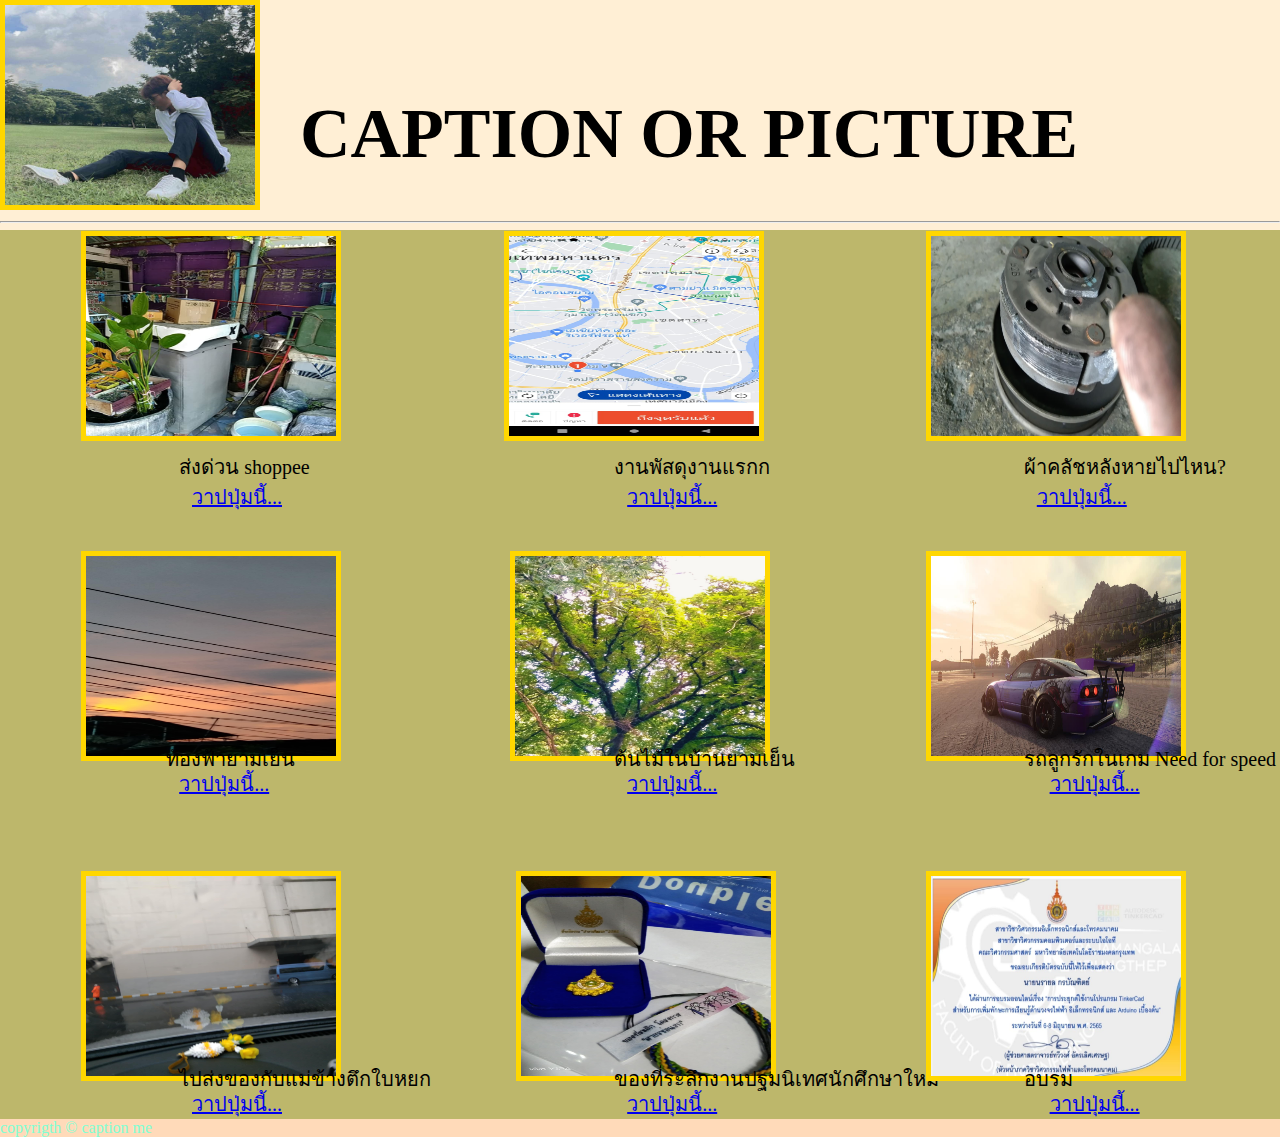
<file: index.html>
<!DOCTYPE html>
<html lang="en">
<head>
    <meta charset="UTF-8">
    <meta name="viewport" content="width=device-width, initial-scale=1.0">
    <title>CAPTION OR PICTURE</title>
    <link rel="stylesheet" href="./style.css" />
</head>


<body>
    <header>
        <div><img  src="./pictop.jpg" class="Picture1" > <h1>CAPTION OR PICTURE</h1></div>
    </header>
<hr/>
<div class="Set1">
    <div id="set2">
        <div class="set3">
            <a href="./pic&cap1.html"><img src="./pic1.jpg" class="Picture1">
        </div></a>
            <p id="ex1">ส่งด่วน shoppee</p><a href="./pic&cap1.html" id="Ex1">วาปปุ่มนี้...</a>
    </div>
    <div class="set4">
            <a href="./pic&cap2.html"><img src="./pic2.jpg" class="Picture1">
        </div></a>
            <p id="ex2">งานพัสดุงานแรกก</p><a href="./pic&cap2.html" id="Ex2">วาปปุ่มนี้...</a>

    <div class="set5">
            <a href="./pic&cap3.html"><img src="./pic3.jpg" class="Picture1">
        </div></a>
            <p id="ex3">ผ้าคลัชหลังหายไปไหน?</p><a href="./pic&cap3.html" id="Ex3" >วาปปุ่มนี้...</a>

    <div class="set6">
            <a href="./pic&cap4.html"><img src="./pic4.jpg" class="Picture1">
        </div></a>
            <p id="ex4">ท้องฟ้ายามเย็น</p><a href="./pic&cap4.html" id="Ex4">วาปปุ่มนี้...</a>
    
    <div class="set7">
            <a href="./pic&cap5.html"><img src="./pic5.jpg" class="Picture1">
        </div></a>
            <p id="ex5">ต้นไม้ในบ้านยามเย็น</p><a href="./pic&cap5.html" id="Ex5">วาปปุ่มนี้...</a>
    
    <div class="set8">
            <a href="./pic&cap6.html"><img src="./pic6.jpg" class="Picture1">
        </div></a>
            <p id="ex6">รถลูกรักในเกม Need for speed heat</p><a href="./pic&cap6.html" id="Ex6">วาปปุ่มนี้...</a>

    <div class="set9">
            <a href="./pic&cap7.html"><img src="./pic7.jpg" class="Picture1">
        </div></a>
            <p id="ex7">ไปส่งของกับแม่ข้างตึกใบหยก</p><a href="./pic&cap7.html" id="Ex7">วาปปุ่มนี้...</a>

     <div class="set10">
            <a href="./pic&cap8.html"><img src="./pic8.jpg" class="Picture1">
        </div></a>
            <p id="ex8">ของที่ระลึกงานปฐมนิเทศนักศึกษาใหม่</p><a href="./pic&cap8.html" id="Ex8">วาปปุ่มนี้...</a>

    <div class="set11">
            <a href="./pic&cap9.html"><img src="./pic9.jpg" class="Picture1">
        </div></a>
            <p id="ex9">อบรม</p><a href="./pic&cap9.html" id="Ex9">วาปปุ่มนี้...</a>
</div>
<footer>
        copyrigth © caption me 
</footer>
    
</body>
</html>
</file>
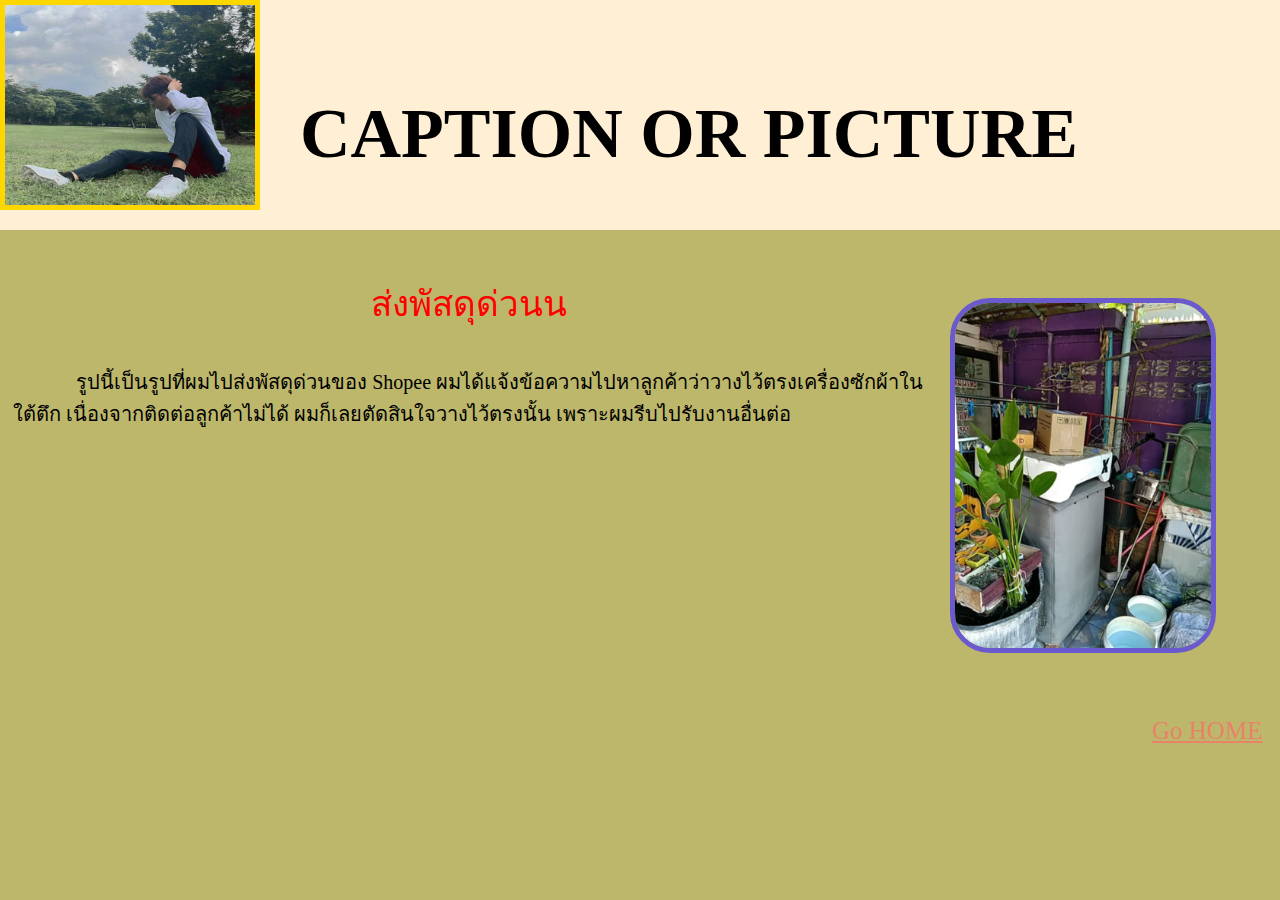
<file: pic&cap1.html>
<!DOCTYPE html>
<html lang="en">
<head>
    <meta charset="UTF-8">
    <meta name="viewport" content="width=device-width, initial-scale=1.0">
    <title>ส่งพัสดุด่วนน</title>
    <link rel="stylesheet" href="./style.css" />
    <style>
        p{
            text-align: center;
        }
        footer{
            font-size: 24px;
    background-color: #DC143C;
    position: absolute;
    width: 100%;
    height: 40%;
}
.gohome{
    position: absolute;
    left: 70%;
    margin-top: -5%; 
}
    </style>
</head>
<body>
    <header>
        <div><img  src="./pictop.jpg" class="Picture1" > <h1>CAPTION OR PICTURE</h1></div>
    </header>
    <img src="./pic1.jpg" class="pha1">

    <p class="p2">ส่งพัสดุด่วนน</p>
    
    <div class="บรรยาย"> รูปนี้เป็นรูปที่ผมไปส่งพัสดุด่วนของ Shopee ผมได้แจ้งข้อความไปหาลูกค้าว่าวางไว้ตรงเครื่องซักผ้าในใต้ตึก 
        เนื่องจากติดต่อลูกค้าไม่ได้ ผมก็เลยตัดสินใจวางไว้ตรงนั้น เพราะผมรีบไปรับงานอื่นต่อ

    </div>
    




    <a href="./index.html" id="go">Go  HOME</a>
    
</body>
</html>
</file>
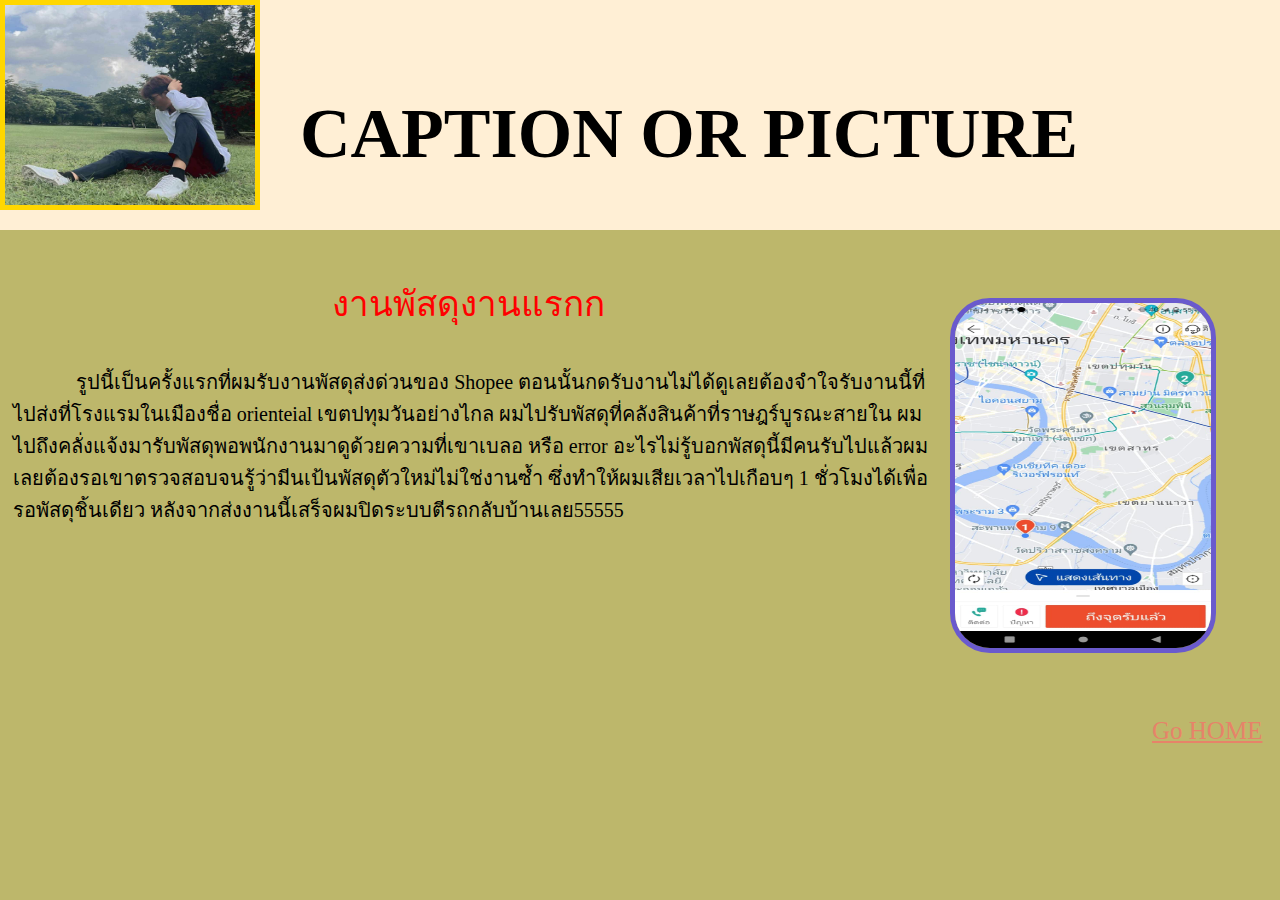
<file: pic&cap2.html>
<!DOCTYPE html>
<html lang="en">
<head>
    <meta charset="UTF-8">
    <meta name="viewport" content="width=device-width, initial-scale=1.0">
    <title>งานพัสดุงานแรกก</title>
    <link rel="stylesheet" href="./style.css" />
    <style>
        p{
            text-align: center;
        }
        footer{
            font-size: 24px;
    background-color: #DC143C;
    position: absolute;
    width: 100%;
    height: 40%;
}
.gohome{
    position: absolute;
    left: 70%;
    margin-top: -5%; 
}
    </style>
</head>
<body>
    <header>
        <div><img  src="./pictop.jpg" class="Picture1" > <h1>CAPTION OR PICTURE</h1></div>
    </header>
    <img src="./pic2.jpg" class="pha1">

    <p class="p2">งานพัสดุงานแรกก</p>
    
    <div class="บรรยาย">รูปนี้เป็นครั้งแรกที่ผมรับงานพัสดุส่งด่วนของ Shopee ตอนนั้นกดรับงานไม่ได้ดูเลยต้องจำใจรับงานนี้ที่ไปส่งที่โรงแรมในเมืองชื่อ orienteial 
        เขตปทุมวันอย่างไกล ผมไปรับพัสดุที่คลังสินค้าที่ราษฎร์บูรณะสายใน ผมไปถึงคลั่งแจ้งมารับพัสดุพอพนักงานมาดูด้วยความที่เขาเบลอ หรือ error 
        อะไรไม่รู้บอกพัสดุนี้มีคนรับไปแล้วผมเลยต้องรอเขาตรวจสอบจนรู้ว่ามีนเป้นพัสดุตัวใหม่ไม่ใช่งานซ้ำ 
        ซึ่งทำให้ผมเสียเวลาไปเกือบๆ 1 ชั่วโมงได้เพื่อรอพัสดุชิ้นเดียว หลังจากส่งงานนี้เสร็จผมปิดระบบตีรถกลับบ้านเลย55555

    </div>
    




    <a href="./index.html" id="go">Go  HOME</a>
    
</body>
</html>
</file>
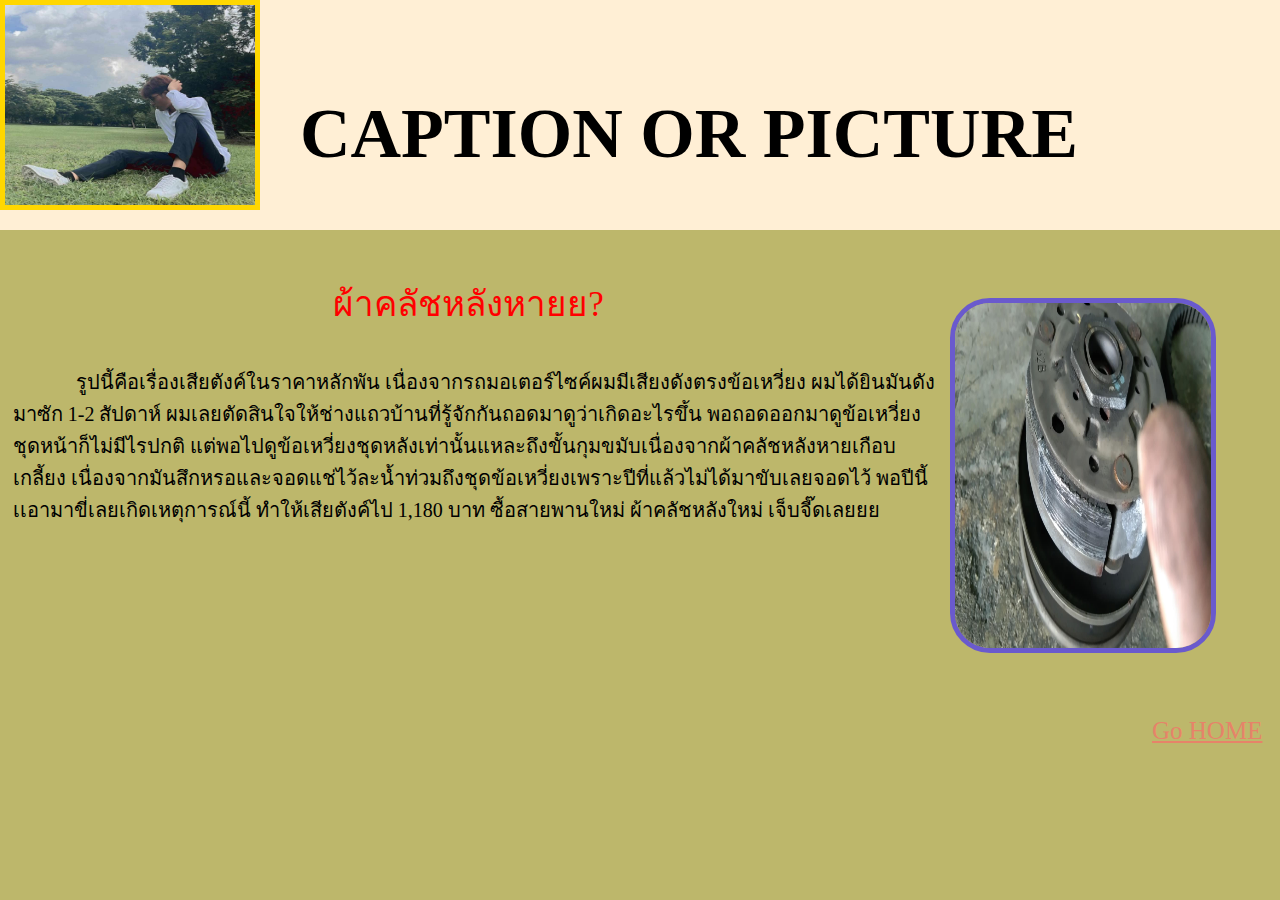
<file: pic&cap3.html>
<!DOCTYPE html>
<html lang="en">
<head>
    <meta charset="UTF-8">
    <meta name="viewport" content="width=device-width, initial-scale=1.0">
    <title>ผ้าคลัชหลังหายย?</title>
    <link rel="stylesheet" href="./style.css" />
    <style>
        p{
            text-align: center;
        }
        footer{
            font-size: 24px;
    background-color: #DC143C;
    position: absolute;
    width: 100%;
    height: 40%;
}
.gohome{
    position: absolute;
    left: 70%;
    margin-top: -5%; 
}
    </style>
</head>
<body>
    <header>
        <div><img  src="./pictop.jpg" class="Picture1" > <h1>CAPTION OR PICTURE</h1></div>
    </header>
    <img src="./pic3.jpg" class="pha1">

    <p class="p2">ผ้าคลัชหลังหายย?</p>
    
    <div class="บรรยาย">รูปนี้คือเรื่องเสียตังค์ในราคาหลักพัน เนื่องจากรถมอเตอร์ไซค์ผมมีเสียงดังตรงข้อเหวี่ยง 
        ผมได้ยินมันดังมาซัก 1-2 สัปดาห์ ผมเลยตัดสินใจให้ช่างแถวบ้านที่รู้จักกันถอดมาดูว่าเกิดอะไรขึ้น พอถอดออกมาดูข้อเหวี่ยงชุดหน้าก็ไม่มีไรปกติ 
        แต่พอไปดูข้อเหวี่ยงชุดหลังเท่านั้นแหละถึงขั้นกุมขมับเนื่องจากผ้าคลัชหลังหายเกือบเกลี้ยง เนื่องจากมันสึกหรอและจอดแช่ไว้ละน้ำท่วมถึงชุดข้อเหวี่ยงเพราะปีที่แล้วไม่ได้มาขับเลยจอดไว้ 
        พอปีนี้เเอามาขี่เลยเกิดเหตุการณ์นี้ ทำให้เสียตังค์ไป 1,180 บาท ซื้อสายพานใหม่ ผ้าคลัชหลังใหม่ เจ็บจี๊ดเลยยย



    </div>
    




    <a href="./index.html" id="go">Go  HOME</a>
    
</body>
</html>
</file>
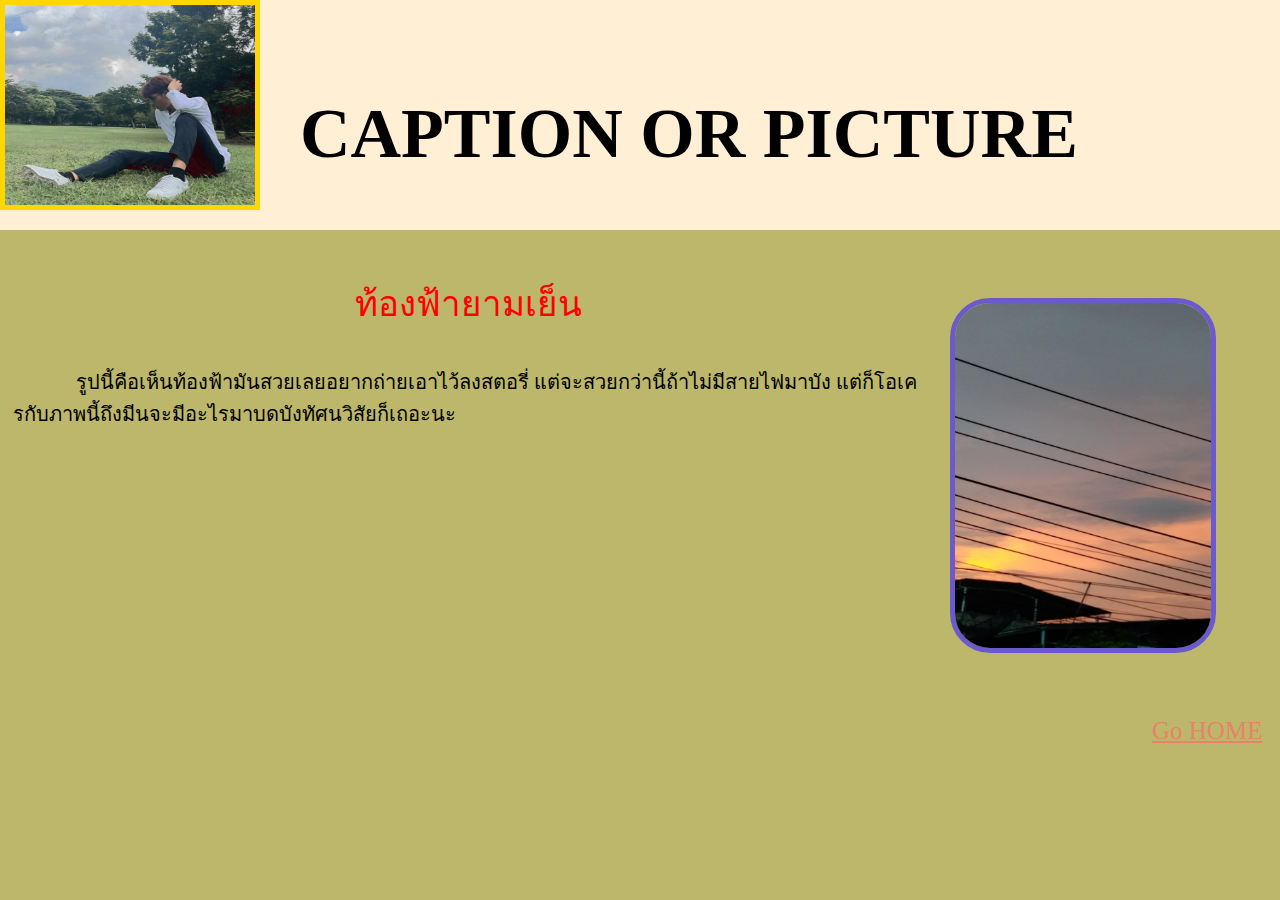
<file: pic&cap4.html>
<!DOCTYPE html>
<html lang="en">
<head>
    <meta charset="UTF-8">
    <meta name="viewport" content="width=device-width, initial-scale=1.0">
    <title>ท้องฟ้ายามเย็น</title>
    <link rel="stylesheet" href="./style.css" />
    <style>
        p{
            text-align: center;
        }
        footer{
            font-size: 24px;
    background-color: #DC143C;
    position: absolute;
    width: 100%;
    height: 40%;
}
.gohome{
    position: absolute;
    left: 70%;
    margin-top: -5%; 
}
    </style>
</head>
<body>
    <header>
        <div><img  src="./pictop.jpg" class="Picture1" > <h1>CAPTION OR PICTURE</h1></div>
    </header>
    <img src="./pic4.jpg" class="pha1">

    <p class="p2">ท้องฟ้ายามเย็น</p>
    
    <div class="บรรยาย"> รูปนี้คือเห็นท้องฟ้ามันสวยเลยอยากถ่ายเอาไว้ลงสตอรี่ แต่จะสวยกว่านี้ถ้าไม่มีสายไฟมาบัง แต่ก็โอเครกับภาพนี้ถึงมีนจะมีอะไรมาบดบังทัศนวิสัยก็เถอะนะ


    </div>
    




    <a href="./index.html" id="go">Go  HOME</a>
    
</body>
</html>
</file>
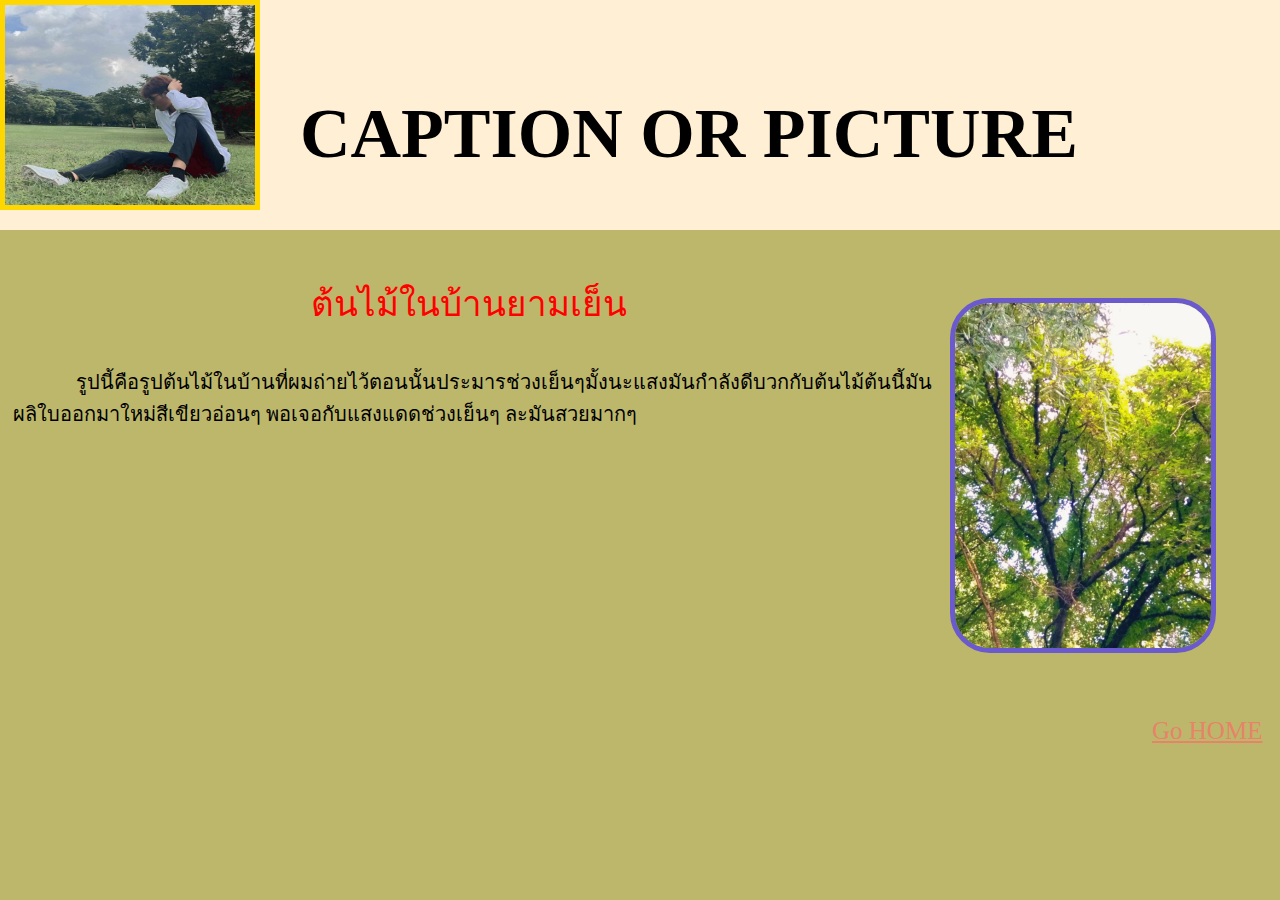
<file: pic&cap5.html>
<!DOCTYPE html>
<html lang="en">
<head>
    <meta charset="UTF-8">
    <meta name="viewport" content="width=device-width, initial-scale=1.0">
    <title>ต้นไม้ในบ้านยามเย็น</title>
    <link rel="stylesheet" href="./style.css" />
    <style>
        p{
            text-align: center;
        }
        footer{
            font-size: 24px;
    background-color: #DC143C;
    position: absolute;
    width: 100%;
    height: 40%;
}
.gohome{
    position: absolute;
    left: 70%;
    margin-top: -5%; 
}
    </style>
</head>
<body>
    <header>
        <div><img  src="./pictop.jpg" class="Picture1" > <h1>CAPTION OR PICTURE</h1></div>
    </header>
    <img src="./pic5.jpg" class="pha1">

    <p class="p2">ต้นไม้ในบ้านยามเย็น</p>

    <div class="บรรยาย"> รูปนี้คือรูปต้นไม้ในบ้านที่ผมถ่ายไว้ตอนนั้นประมารช่วงเย็นๆมั้งนะแสงมันกำลังดีบวกกับต้นไม้ต้นนี้มันผลิใบออกมาใหม่สีเขียวอ่อนๆ 
        พอเจอกับแสงแดดช่วงเย็นๆ ละมันสวยมากๆ
    </div>
    




    <a href="./index.html" id="go">Go  HOME</a>
    
</body>
</html>
</file>
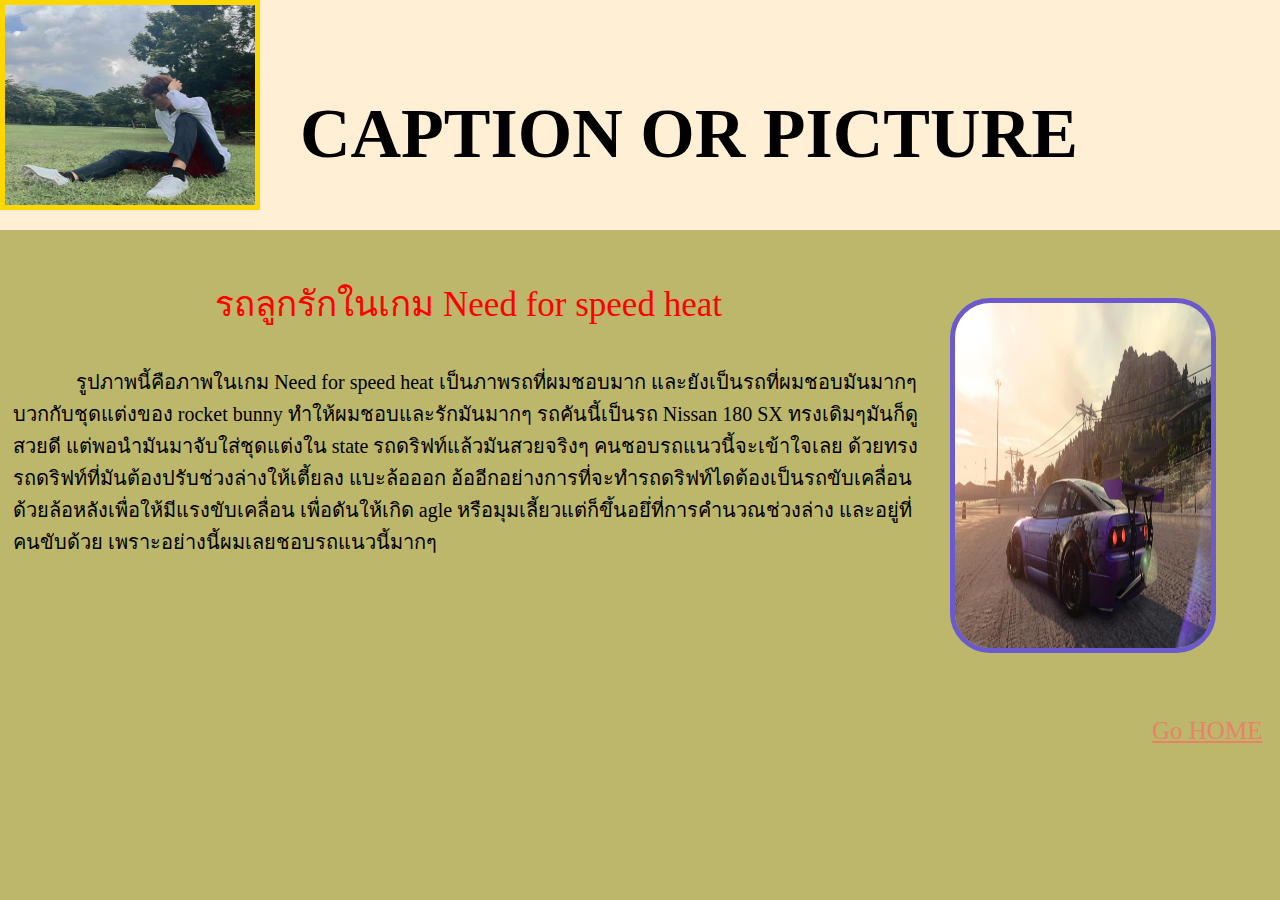
<file: pic&cap6.html>
<!DOCTYPE html>
<html lang="en">
<head>
    <meta charset="UTF-8">
    <meta name="viewport" content="width=device-width, initial-scale=1.0">
    <title>รถลูกรักในเกม Need for speed heat</title>
    <link rel="stylesheet" href="./style.css" />
    <style>
        p{
            text-align: center;
        }
        footer{
            font-size: 24px;
    background-color: #DC143C;
    position: absolute;
    width: 100%;
    height: 40%;
}
.gohome{
    position: absolute;
    left: 70%;
    margin-top: -5%; 
}
    </style>
</head>
<body>
    <header>
        <div><img  src="./pictop.jpg" class="Picture1" > <h1>CAPTION OR PICTURE</h1></div>

    </header>
    <img src="./pic6.jpg" class="pha1">

    <p class="p2">รถลูกรักในเกม Need for speed heat</p>
    
    <div class="บรรยาย"> รูปภาพนี้คือภาพในเกม Need for speed heat เป็นภาพรถที่ผมชอบมาก และยังเป็นรถที่ผมชอบมันมากๆบวกกับชุดแต่งของ rocket bunny 
        ทำให้ผมชอบและรักมันมากๆ รถคันนี้เป็นรถ Nissan 180 SX ทรงเดิมๆมันก็ดูสวยดี แต่พอนำมันมาจับใส่ชุดแต่งใน state รถดริฟท์แล้วมันสวยจริงๆ 
        คนชอบรถแนวนี้จะเข้าใจเลย ด้วยทรงรถดริฟท์ที่มันต้องปรับช่วงล่างให้เตี้ยลง แบะล้อออก อ้ออีกอย่างการที่จะทำรถดริฟท์ไดต้องเป็นรถขับเคลื่อนด้วยล้อหลังเพื่อให้มีแรงขับเคลื่อน 
        เพื่อดันให้เกิด agle หรือมุมเลี้ยวแต่ก็ขึ้นอยึ่ที่การคำนวณช่วงล่าง และอยู่ที่คนขับด้วย เพราะอย่างนี้ผมเลยชอบรถแนวนี้มากๆ


    </div>
    




    <a href="./index.html" id="go">Go  HOME</a>
    
</body>
</html>
</file>
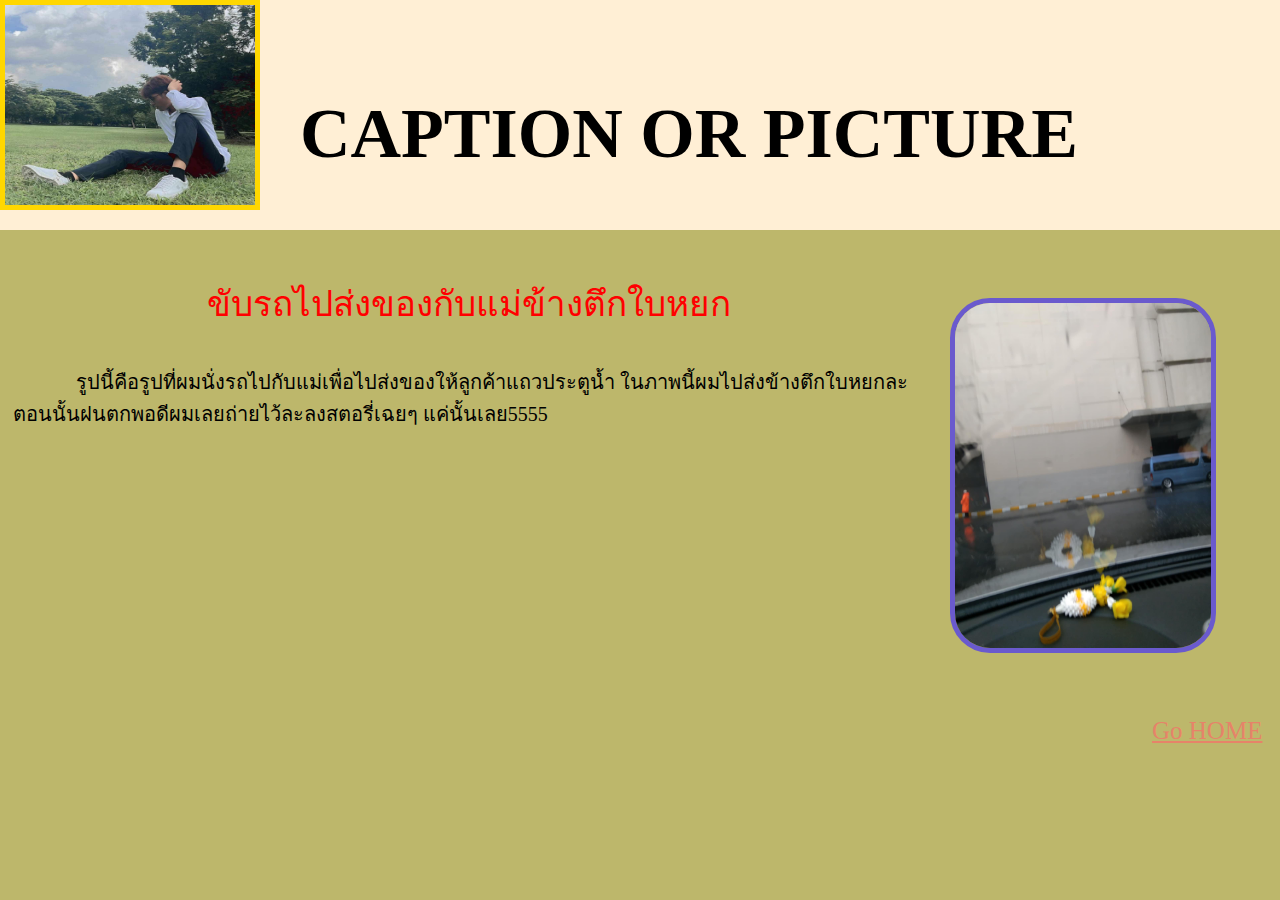
<file: pic&cap7.html>
<!DOCTYPE html>
<html lang="en">
<head>
    <meta charset="UTF-8">
    <meta name="viewport" content="width=device-width, initial-scale=1.0">
    <title>ขับรถไปส่งของกับแม่ข้างตึกใบหยก</title>
    <link rel="stylesheet" href="./style.css" />
    <style>
        p{
            text-align: center;
        }
        footer{
            font-size: 24px;
    background-color: #DC143C;
    position: absolute;
    width: 100%;
    height: 40%;
}
.gohome{
    position: absolute;
    left: 70%;
    margin-top: -5%; 
}
    </style>
</head>
<body>
    <header>
        <div><img  src="./pictop.jpg" class="Picture1" > <h1>CAPTION OR PICTURE</h1></div>
    </header>
    <img src="./pic7.jpg" class="pha1">

    <p class="p2">ขับรถไปส่งของกับแม่ข้างตึกใบหยก</p>
    
    <div class="บรรยาย">รูปนี้คือรูปที่ผมนั่งรถไปกับแม่เพื่อไปส่งของให้ลูกค้าแถวประตูน้ำ ในภาพนี้ผมไปส่งข้างตึกใบหยกละตอนนั้นฝนตกพอดีผมเลยถ่ายไว้ละลงสตอรี่เฉยๆ แค่นั้นเลย5555

    </div>
    




    <a href="./index.html" id="go">Go  HOME</a>
    
</body>
</html>
</file>
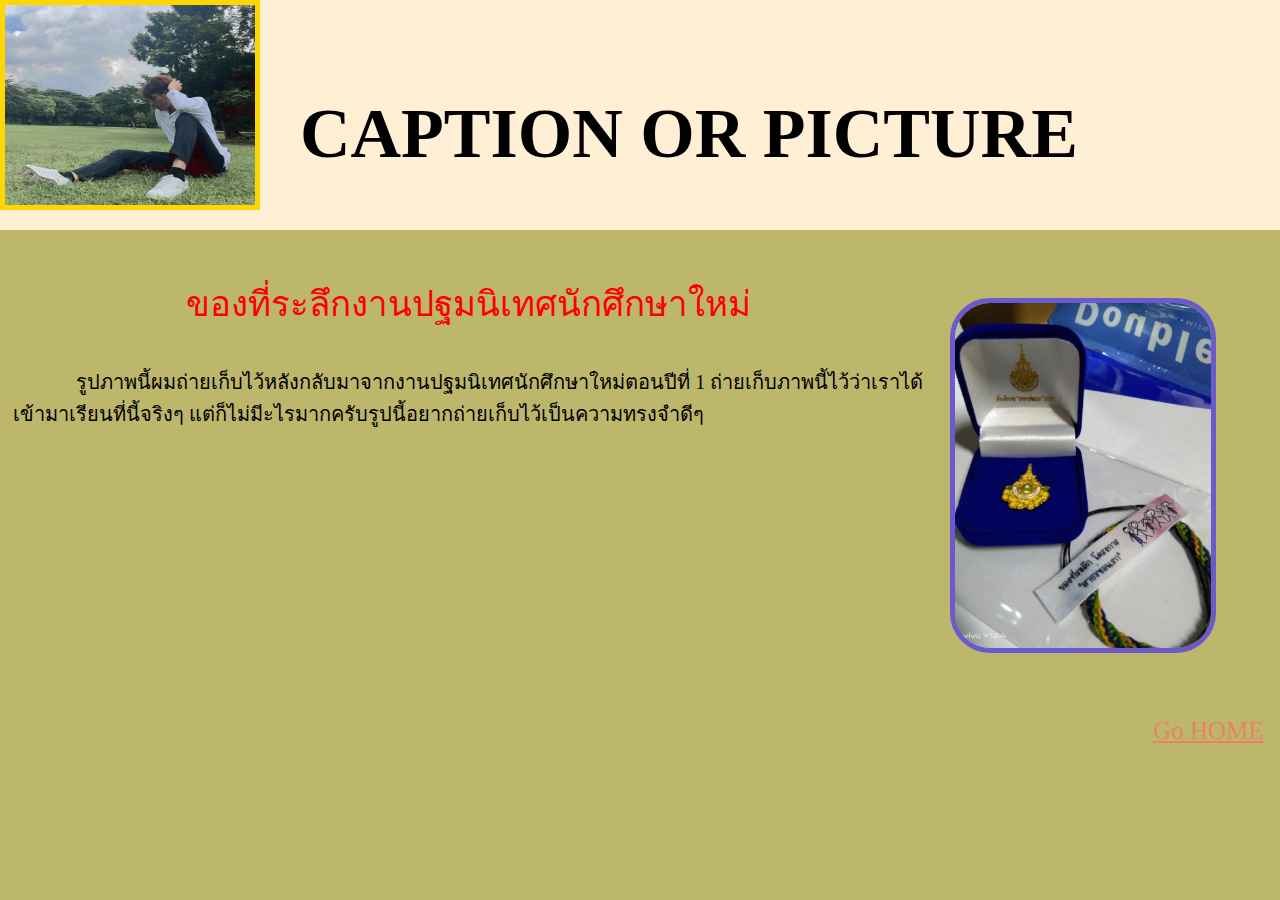
<file: pic&cap8.html>
<!DOCTYPE html>
<html lang="en">
<head>
    <meta charset="UTF-8">
    <meta name="viewport" content="width=device-width, initial-scale=1.0">
    <title>ของที่ระลึกงานปฐมนิเทศนักศึกษาใหม่</title>
    <link rel="stylesheet" href="./style.css" />
    <style>
        p{
            text-align: center;
        }
        footer{
            font-size: 24px;
    background-color: #DC143C;
    position: absolute;
    width: 100%;
    height: 40%;
}
.gohome{
    position: absolute;
    left: 70%;
    margin-top: -5%; 
}
    </style>
</head>
<body>
    <header>
        <div><img  src="./pictop.jpg" class="Picture1" > <h1>CAPTION OR PICTURE</h1></div>
    </header>
    <img src="./pic8.jpg" class="pha1">

    <p class="p2">ของที่ระลึกงานปฐมนิเทศนักศึกษาใหม่</p>
    
    <div class="บรรยาย"> รูปภาพนี้ผมถ่ายเก็บไว้หลังกลับมาจากงานปฐมนิเทศนักศึกษาใหม่ตอนปีที่ 1 ถ่ายเก็บภาพนี้ไว้ว่าเราได้เข้ามาเรียนที่นี้จริงๆ 
        แต่ก็ไม่มีะไรมากครับรูปนี้อยากถ่ายเก็บไว้เป็นความทรงจำดีๆ

        <a href="./index.html" id="go">Go  HOME</a>

    </div>
</file>
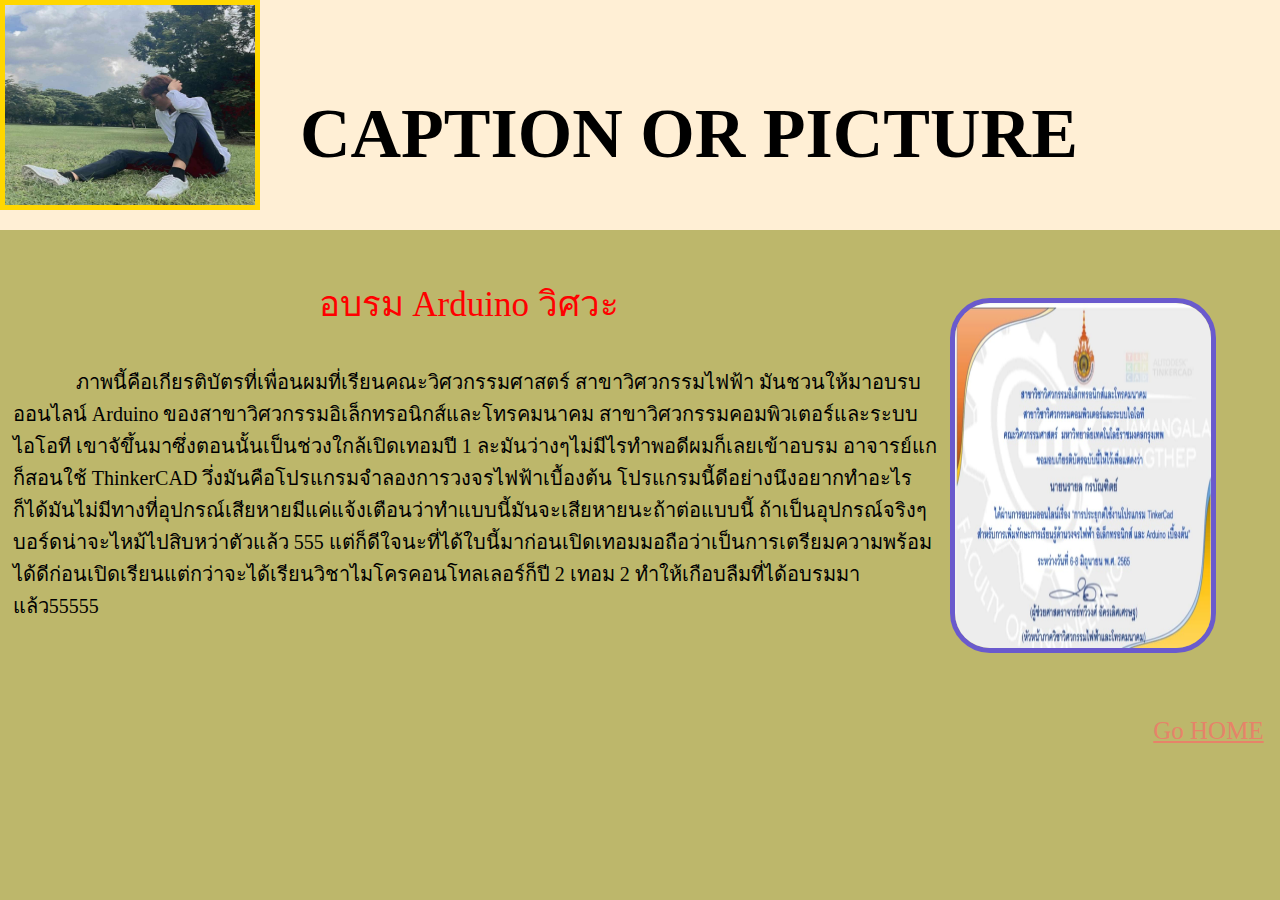
<file: pic&cap9.html>
<!DOCTYPE html>
<html lang="en">
<head>
    <meta charset="UTF-8">
    <meta name="viewport" content="width=device-width, initial-scale=1.0">
    <title>อบรม Arduino วิศวะ</title>
    <link rel="stylesheet" href="./style.css" />
    <style>
        p{
            text-align: center;
        }
        footer{
            font-size: 24px;
    background-color: #DC143C;
    position: absolute;
    width: 100%;
    height: 40%;
}
.gohome{
    position: absolute;
    left: 70%;
    margin-top: -5%; 
}
    </style>
</head>
<body>
    <header>
        <div><img  src="./pictop.jpg" class="Picture1" > <h1>CAPTION OR PICTURE</h1></div>
    </header>
    <img src="./pic9.jpg" class="pha1">
    
    <p class="p2">อบรม Arduino วิศวะ</p>

    <div class="บรรยาย"> ภาพนี้คือเกียรติบัตรที่เพื่อนผมที่เรียนคณะวิศวกรรมศาสตร์ สาขาวิศวกรรมไฟฟ้า มันชวนให้มาอบรบออนไลน์ Arduino 
        ของสาขาวิศวกรรมอิเล็กทรอนิกส์และโทรคมนาคม สาขาวิศวกรรมคอมพิวเตอร์และระบบไอโอที เขาจัขึ้นมาซึ่งตอนนั้นเป็นช่วงใกล้เปิดเทอมปี 1 
        ละมันว่างๆไม่มีไรทำพอดีผมก็เลยเข้าอบรม อาจารย์แกก็สอนใช้ ThinkerCAD วึ่งมันคือโปรแกรมจำลองการวงจรไฟฟ้าเบื้องต้น 
        โปรแกรมนี้ดีอย่างนึงอยากทำอะไรก็ได้มันไม่มีทางที่อุปกรณ์เสียหายมีแค่แจ้งเตือนว่าทำแบบนี้มันจะเสียหายนะถ้าต่อแบบนี้ ถ้าเป็นอุปกรณ์จริงๆบอร์ดน่าจะไหม้ไปสิบหว่าตัวแล้ว 555 
        แต่ก็ดีใจนะที่ได้ใบนี้มาก่อนเปิดเทอมมอถือว่าเป็นการเตรียมความพร้อมได้ดีก่อนเปิดเรียนแต่กว่าจะได้เรียนวิชาไมโครคอนโทลเลอร์ก็ปี 2 เทอม 2 ทำให้เกือบลืมที่ได้อบรมมาแล้ว55555

        <a href="./index.html" id="go">Go  HOME</a>

    </div>
</file>
<file: style.css>
html{
    background-color: #BDB76B;
}
body{
    background-color: #FFEFD5;
    margin: 0%;
    height: 230px;
    width: 100%;
}

.Picture1{
    width: 250px;
    height: 200px;
    border: 5px solid #FFD700;
}
h1{
    position: relative;
    left: 300px;
    margin-top: -120px;
    font-size: 70px;
}

.set1{
    position: relative;
    top: -0.5%;
    width: 100%;
    height: 77%;
}
#set2{
    position: relative;
    width: 100%;
    top: 1%;
}
.set3{
    position: absolute;
    text-align: center;
    width: 33%;
}

.set4{
    position: absolute;
    text-align: center;
    width: 33%;
    left: 33%;
}
.set5{
    position: absolute;
    text-align: center;
    width: 33%;
    left: 66%;
}
.set6{
    position: absolute;
    text-align: center;
    margin-top: 25%;
    width: 33%;
    left: 0%;
}
.set7{
    position: absolute;
    text-align: center;
    margin-top: 25%;
    width: 30%;
    left: 35%;
}
.set8{
    position: absolute;
    text-align: center;
    margin-top: 25%;
    width: 33%;
    left: 66%;
}
.set9{
    position: absolute;
    text-align: center;
    margin-top: 50%;
    width: 33%;
    left: 0%;
}
.set10{
    position: absolute;
    text-align: center;
    margin-top: 50%;
    width: 33%;
    left: 34%;
}
.set11{
    position: absolute;
    text-align: center;
    margin-top: 50%;
    width: 33%;
    left: 66%;
}

#ex1{
    position: absolute;
    width: 500px;
    margin-top: 220px;
    left: 14%;
    font-size: 20px;
}
#Ex1{
    position: absolute;
    width: 500px;
    margin-top: 250px;
    left: 15%;
    font-size: 20px;
}

#ex2{
    position: absolute;
    width: 500px;
    margin-top: 220px;
    left: 48%;
    font-size: 20px;
}
#Ex2{
    position: absolute;
    width: 500px;
    margin-top: 250px;
    left: 49%;
    font-size: 20px;
}
#ex3{
    position: absolute;
    width: 500px;
    margin-top: 220px;
    left: 80%;
    font-size: 20px;
}
#Ex3{
    position: absolute;
    width: 500px;
    margin-top: 250px;
    left: 81%;
    font-size: 20px;
}
#ex4{
    position: absolute;
    width: 500px;
    margin-top: 40%;
    left: 13%;
    font-size: 20px;
}
#Ex4{
    position: absolute;
    width: 500px;
    margin-top: 42%;
    left: 14%;
    font-size: 20px;
}

#ex5{
    position: absolute;
    width: 500px;
    margin-top: 40%;
    left: 48%;
    font-size: 20px;
}
#Ex5{
    position: absolute;
    width: 500px;
    margin-top: 42%;
    left: 49%;
    font-size: 20px;
}

#ex6{
    position: absolute;
    width: 500px;
    margin-top: 40%;
    left: 80%;
    font-size: 20px;
}
#Ex6{
    position: absolute;
    width: 500px;
    margin-top:42%;
    left: 82%;
    font-size: 20px;
}

#ex7{
    position: absolute;
    width: 500px;
    margin-top: 65%;
    left: 14%;
    font-size: 20px;
}
#Ex7{
    position: absolute;
    width: 500px;
    margin-top: 67%;
    left: 15%;
    font-size: 20px;
}

#ex8{
    position: absolute;
    width: 500px;
    margin-top: 65%;
    left: 48%;
    font-size: 20px;
}
#Ex8{
    position: absolute;
    width: 500px;
    margin-top:67%;
    left: 49%;
    font-size: 20px;
}

#ex9{
    position: absolute;
    width: 500px;
    margin-top: 65%;
    left: 80%;
    font-size: 20px;
}
#Ex9{
    position: absolute;
    width: 500px;
    margin-top:67%;
    left: 82%;
    font-size: 20px;
}



#Tag{
    position: absolute;
    font-size: 25px;
    margin-top: 2%;
    left: 48%;
    color: #FFE4B5;    
}
#ig{
    position: absolute;
    font-size: 25px;
    margin-top: 2%;
    left: 60%;
    color: #4B0082; 
}
#fb{
    position: absolute;
    font-size: 25px;
    margin-top: 2%;
    left: 20%;
    color: #4B0082; 
}

.pha1{
    height: 150%;
    width:20%;
    border-radius: 30pt;
    border: 5px #6A5ACD solid;
    float: right;
    margin-right: 5%;
    margin-top: 6%;
    margin-left: 1%;
    margin-bottom: 5%;
}
.บรรยาย{
    margin-left: 1%;
    text-indent: 5%;
    margin-top: 2%;
    margin-bottom: 1%;
    font-size: 20px;
}
#go{
    margin-left: 90%;
    font-size: 25px;
    color: #E68369;
}
.p2{
    margin-top: 8%;
    font-size: 35px;
    color: red;
}
footer{
    color: aquamarine;
    background-color:#FFDAB9;
    margin-top: 70%;
}
</file>
